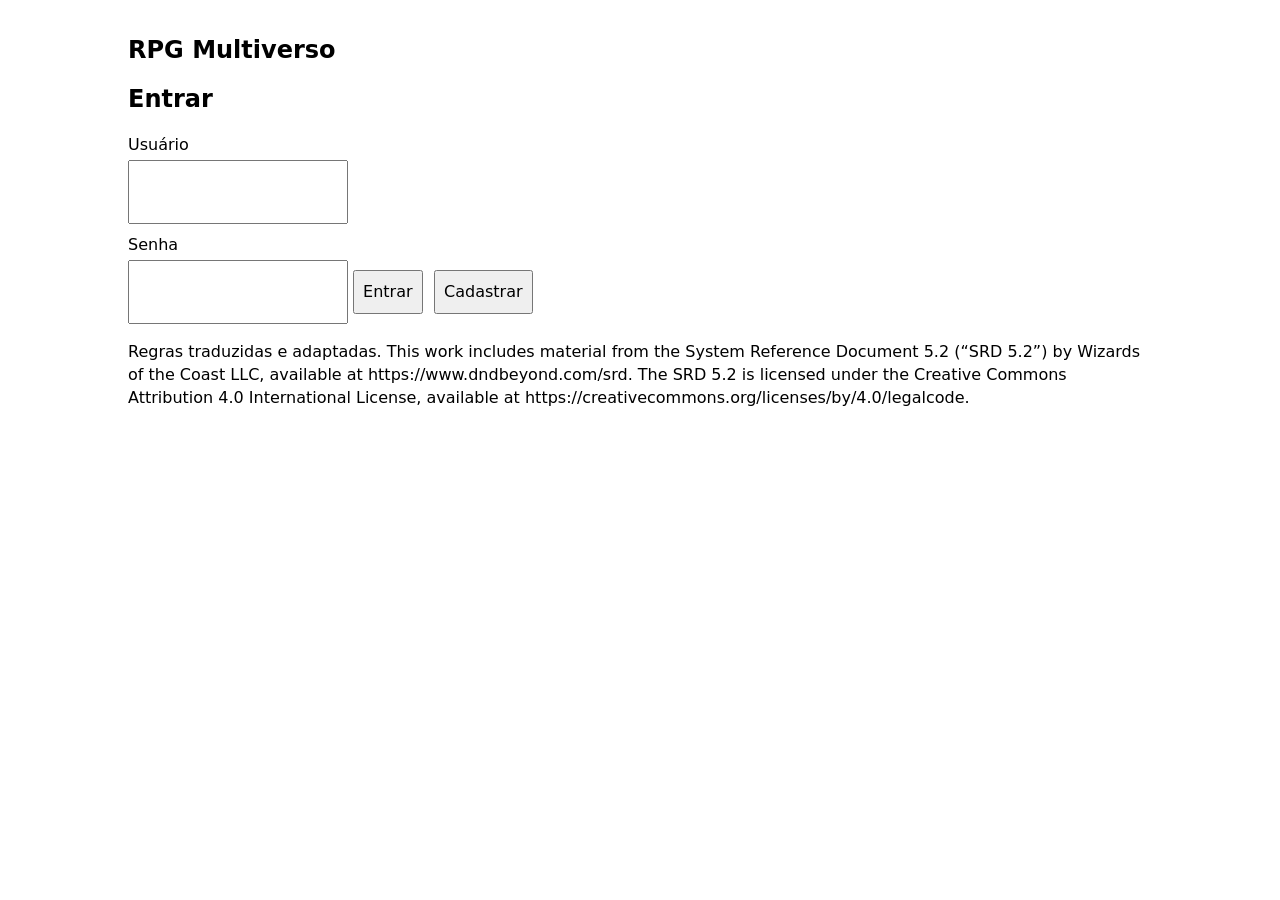
<file: static/index.html>
<!doctype html>
<html lang="pt-BR">
<head>
  <meta charset="utf-8">
  <meta name="viewport" content="width=device-width, initial-scale=1">
  <title>RPG Multiverso</title>
  <link rel="stylesheet" href="/static/styles.css">
</head>
<body>
  <p id="status" role="status"></p>

  <section id="auth">
    <h1>RPG Multiverso</h1>
    <h2>Entrar</h2>
    <form id="auth-form">
      <label for="usuario">Usuário</label>
      <input id="usuario" name="usuario" required minlength="3" maxlength="24" autocomplete="username" autocapitalize="none" spellcheck="false">
      <label for="senha">Senha</label>
      <input id="senha" name="senha" type="password" required minlength="6" maxlength="72" autocomplete="current-password">
      <button type="submit">Entrar</button>
      <button type="button" id="cadastrar">Cadastrar</button>
    </form>
  </section>

  <section id="lobby" hidden>
    <header class="topo">
      <h1>RPG Multiverso</h1>
      <p id="meta"></p>
      <button type="button" id="sair">Sair</button>
      <a href="/changelog">Changelog</a>
    </header>
    <h2>Seus personagens</h2>
    <div id="personagens" class="cards"></div>
    <p><button type="button" id="abrir-ficha">Novo personagem</button></p>
    <h2>Treino e arena</h2>
    <p>
      <label for="treino-personagem">Personagem</label>
      <select id="treino-personagem"></select>
      <label for="treino-nivel">Nível</label>
      <select id="treino-nivel">
        <option value="5">5</option>
        <option value="11">11</option>
        <option value="17">17</option>
      </select>
      <label for="treino-dif">Dificuldade</label>
      <select id="treino-dif">
        <option value="aprendiz">Aprendiz</option>
        <option value="padrao" selected>Padrão</option>
        <option value="mestre">Mestre</option>
      </select>
      <label for="treino-tipo">Oponente</label>
      <select id="treino-tipo">
        <option value="espelho">Espelho</option>
        <option value="tanque">Tanque</option>
        <option value="dano">Dano</option>
        <option value="controle">Controle</option>
        <option value="conjurador">Conjurador</option>
        <option value="transformador">Transformador</option>
      </select>
      <button type="button" id="treinar">Treinar</button>
      <button type="button" id="arena">Arena</button>
    </p>
    <pre id="treino-log" aria-live="polite"></pre>
    <h2>Suas aventuras</h2>
    <div id="aventuras" class="cards"></div>
    <details id="vazias">
      <summary>Missões vazias</summary>
      <div id="aventuras-vazias" class="cards"></div>
    </details>
  </section>

  <dialog id="ficha-dialog" aria-labelledby="ficha-titulo">
    <form id="ficha">
      <h2 id="ficha-titulo">Novo personagem</h2>
      <label for="quero-texto">Quero ser tal personagem</label>
      <input id="quero-texto" maxlength="120" autocomplete="off" placeholder="Descreva o herói, sem precisar do nome">
      <button type="button" id="quero">Sugerir ficha</button>
      <p id="quero-resultado"></p>
      <div id="arquetipo-opcoes" class="arquetipo-opcoes" hidden></div>
      <button type="button" id="nao-e-isso" hidden>Não é isso</button>
      <label for="nome">Nome</label>
      <input id="nome" name="nome" required maxlength="40" autocomplete="off">
      <label for="raca">Raça</label>
      <select id="raca" name="raca"></select>
      <label for="variante">Variante</label>
      <select id="variante" name="variante"></select>
      <label for="origem-id">Origem</label>
      <select id="origem-id" name="origemId"></select>
      <input id="origem" name="origem" required maxlength="80" value="Mercenário" class="visually-hidden" tabindex="-1" aria-hidden="true">
      <label for="classe">Classe</label>
      <select id="classe" name="classe"></select>
      <label for="subclasse">Subclasse</label>
      <select id="subclasse" name="subclasse"></select>
      <label for="via">Via</label>
      <select id="via" name="via"></select>
      <p id="via-dica"></p>
      <label for="traco">Traço de Destino</label>
      <select id="traco" name="traco"></select>
      <label for="conceito">Conceito</label>
      <textarea id="conceito" name="conceito" maxlength="400"></textarea>
      <fieldset>
        <legend>Atributos</legend>
        <p id="pontos">Pontos usados: 27 / 27</p>
        <p id="bonus-origem">Bônus da origem: +2 e +1</p>
        <div class="atributo"><span id="rotulo-forca">Força</span><button type="button" data-step="forca" data-dir="-1" aria-label="Diminuir Força">−</button><input id="forca" data-attr type="number" min="8" max="15" value="15" aria-labelledby="rotulo-forca"><button type="button" data-step="forca" data-dir="1" aria-label="Aumentar Força">+</button><button type="button" data-bonus="forca">+2</button></div>
        <div class="atributo"><span id="rotulo-agilidade">Agilidade</span><button type="button" data-step="agilidade" data-dir="-1" aria-label="Diminuir Agilidade">−</button><input id="agilidade" data-attr type="number" min="8" max="15" value="14" aria-labelledby="rotulo-agilidade"><button type="button" data-step="agilidade" data-dir="1" aria-label="Aumentar Agilidade">+</button><button type="button" data-bonus="agilidade">+1</button></div>
        <div class="atributo"><span id="rotulo-vigor">Vigor</span><button type="button" data-step="vigor" data-dir="-1" aria-label="Diminuir Vigor">−</button><input id="vigor" data-attr type="number" min="8" max="15" value="13" aria-labelledby="rotulo-vigor"><button type="button" data-step="vigor" data-dir="1" aria-label="Aumentar Vigor">+</button><button type="button" data-bonus="vigor">+0</button></div>
        <div class="atributo"><span id="rotulo-percepcao">Percepção</span><button type="button" data-step="percepcao" data-dir="-1" aria-label="Diminuir Percepção">−</button><input id="percepcao" data-attr type="number" min="8" max="15" value="12" aria-labelledby="rotulo-percepcao"><button type="button" data-step="percepcao" data-dir="1" aria-label="Aumentar Percepção">+</button><button type="button" data-bonus="percepcao">+0</button></div>
        <div class="atributo"><span id="rotulo-intelecto">Intelecto</span><button type="button" data-step="intelecto" data-dir="-1" aria-label="Diminuir Intelecto">−</button><input id="intelecto" data-attr type="number" min="8" max="15" value="10" aria-labelledby="rotulo-intelecto"><button type="button" data-step="intelecto" data-dir="1" aria-label="Aumentar Intelecto">+</button><button type="button" data-bonus="intelecto">+0</button></div>
        <div class="atributo"><span id="rotulo-essencia">Essência</span><button type="button" data-step="essencia" data-dir="-1" aria-label="Diminuir Essência">−</button><input id="essencia" data-attr type="number" min="8" max="15" value="8" aria-labelledby="rotulo-essencia"><button type="button" data-step="essencia" data-dir="1" aria-label="Aumentar Essência">+</button><button type="button" data-bonus="essencia">+0</button></div>
      </fieldset>
      <button type="submit">Criar ficha</button>
      <button type="button" id="fechar-ficha">Cancelar</button>
    </form>
  </dialog>

  <section id="jogo" hidden>
    <header class="topo">
      <button type="button" id="inicio">Início</button>
      <h1 id="saga-titulo">Crônica</h1>
      <p id="meta-jogo"></p>
    </header>
    <div class="mesa">
      <div class="coluna-log">
        <h2 class="visually-hidden">Narração</h2>
        <div id="log" tabindex="-1"></div>
        <form id="acao">
          <label for="texto">Sua ação</label>
          <textarea id="texto" name="texto" maxlength="1500"></textarea>
          <button type="submit">Enviar</button>
          <button type="button" id="comecar">Começar de novo</button>
        </form>
      </div>
      <div class="coluna-painel">
        <div role="tablist" aria-label="Informações da mesa">
          <button type="button" role="tab" id="tab-missao" aria-controls="painel-missao" aria-selected="true">Missão</button>
          <button type="button" role="tab" id="tab-ficha" aria-controls="painel-ficha" aria-selected="false">Ficha</button>
          <button type="button" role="tab" id="tab-inventario" aria-controls="painel-inventario" aria-selected="false">Inventário</button>
          <button type="button" role="tab" id="tab-diario" aria-controls="painel-diario" aria-selected="false">Diário</button>
        </div>
        <div role="tabpanel" id="painel-missao" aria-labelledby="tab-missao">
          <p id="objetivo"></p>
          <p id="mundo"></p>
          <h3>Loja</h3>
          <label for="loja-item">Item</label>
          <select id="loja-item">
            <option value="pocao_cura">Poção de Cura (50)</option>
            <option value="pocao_maior">Poção de Cura Maior (200)</option>
            <option value="tonico">Tônico Instável (50)</option>
            <option value="elixir_furia">Elixir de Fúria (80)</option>
            <option value="casa">Casa, descanso seguro (100)</option>
          </select>
          <button type="button" id="comprar">Comprar</button>
          <h3>NPCs</h3>
          <ul id="npcs"></ul>
        </div>
        <div role="tabpanel" id="painel-ficha" aria-labelledby="tab-ficha" hidden>
          <p id="ficha-resumo"></p>
          <p id="ficha-extra"></p>
          <p>
            <label for="asi" id="asi-rotulo" hidden>Atributo da melhoria</label>
            <select id="asi" hidden>
              <option value="forca">Força</option>
              <option value="agilidade">Agilidade</option>
              <option value="vigor">Vigor</option>
              <option value="percepcao">Percepção</option>
              <option value="intelecto">Intelecto</option>
              <option value="essencia">Essência</option>
            </select>
            <button type="button" id="subir" hidden>Subir de nível (+2)</button>
            <button type="button" id="rito" hidden>Cumprir rito de estágio</button>
          </p>
          <p id="vida-rotulo"></p>
          <div class="barra" aria-hidden="true"><span id="vida-barra"></span></div>
          <ul id="atributos-lista"></ul>
        </div>
        <div role="tabpanel" id="painel-inventario" aria-labelledby="tab-inventario" hidden>
          <ul id="inventario"></ul>
          <p id="inventario-vazio">Nenhum item por enquanto.</p>
        </div>
        <div role="tabpanel" id="painel-diario" aria-labelledby="tab-diario" hidden>
          <ul id="diario"></ul>
          <p id="diario-vazio">O diário ainda está em branco.</p>
        </div>
      </div>
    </div>
  </section>
  <footer>
    <p>Regras traduzidas e adaptadas. This work includes material from the System Reference Document 5.2 (“SRD 5.2”) by Wizards of the Coast LLC, available at https://www.dndbeyond.com/srd. The SRD 5.2 is licensed under the Creative Commons Attribution 4.0 International License, available at https://creativecommons.org/licenses/by/4.0/legalcode.</p>
  </footer>
  <script src="/static/app.js"></script>
</body>
</html>
</file>
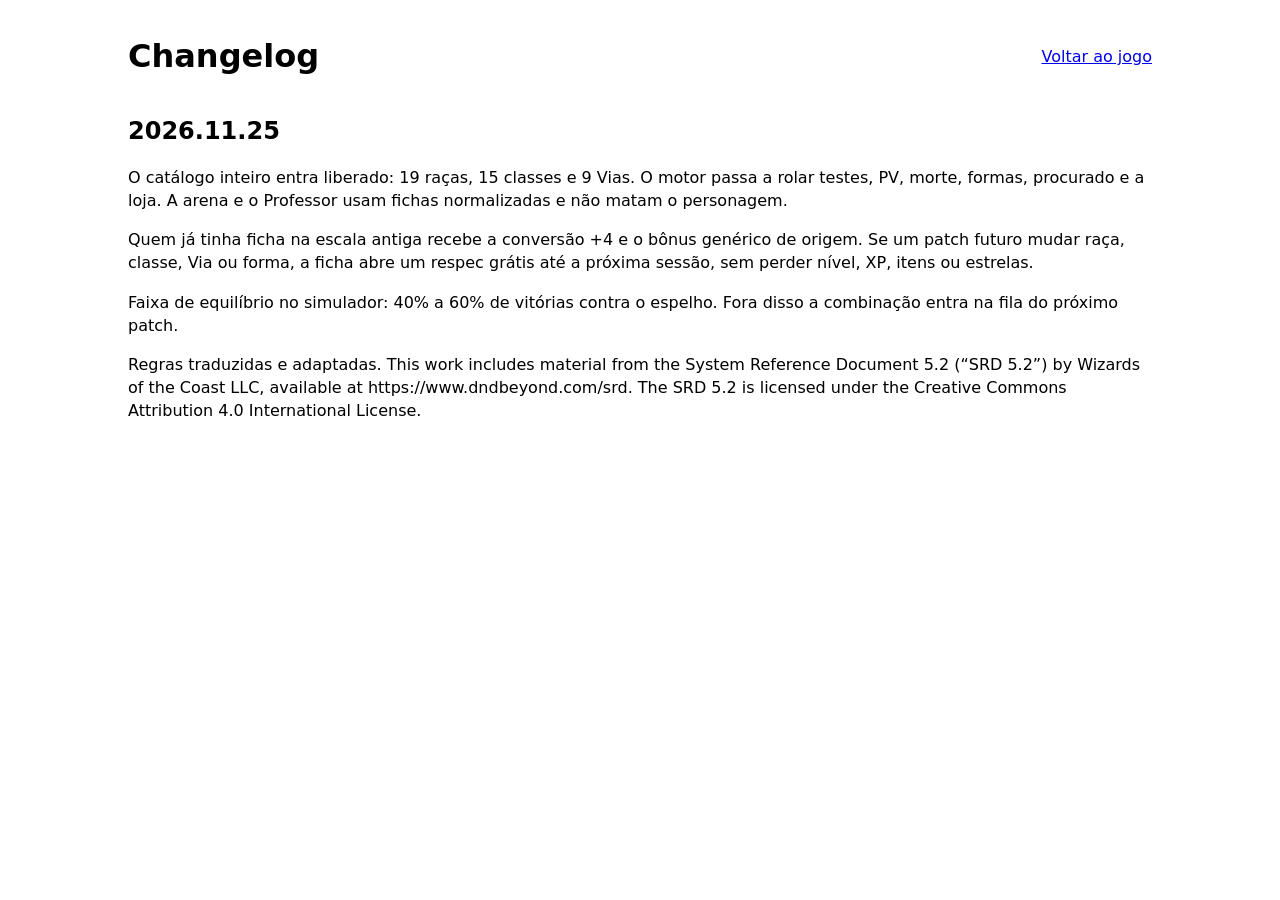
<file: static/changelog.html>
<!doctype html>
<html lang="pt-BR">
<head>
  <meta charset="utf-8">
  <meta name="viewport" content="width=device-width, initial-scale=1">
  <title>Changelog — RPG Multiverso</title>
  <link rel="stylesheet" href="/static/styles.css">
</head>
<body>
  <header class="topo">
    <h1>Changelog</h1>
    <p><a href="/">Voltar ao jogo</a></p>
  </header>
  <article>
    <h2>2026.11.25</h2>
    <p>O catálogo inteiro entra liberado: 19 raças, 15 classes e 9 Vias. O motor passa a rolar testes, PV, morte, formas, procurado e a loja. A arena e o Professor usam fichas normalizadas e não matam o personagem.</p>
    <p>Quem já tinha ficha na escala antiga recebe a conversão +4 e o bônus genérico de origem. Se um patch futuro mudar raça, classe, Via ou forma, a ficha abre um respec grátis até a próxima sessão, sem perder nível, XP, itens ou estrelas.</p>
    <p>Faixa de equilíbrio no simulador: 40% a 60% de vitórias contra o espelho. Fora disso a combinação entra na fila do próximo patch.</p>
  </article>
  <footer>
    <p>Regras traduzidas e adaptadas. This work includes material from the System Reference Document 5.2 (“SRD 5.2”) by Wizards of the Coast LLC, available at https://www.dndbeyond.com/srd. The SRD 5.2 is licensed under the Creative Commons Attribution 4.0 International License.</p>
  </footer>
</body>
</html>
</file>
<file: static/styles.css>
body { font: 16px/1.45 system-ui, sans-serif; margin: 0 auto; max-width: 64rem; padding: 1rem; }
h1, h2, h3 { line-height: 1.2; }
label, button, input, textarea, select { font: inherit; }
label { display: block; margin: 0.6rem 0 0.2rem; }
input, textarea, select, button { padding: 0.5rem; min-height: 2.75rem; }
textarea { width: 100%; min-height: 5rem; }
button { margin: 0.2rem 0.4rem 0.2rem 0; }
button:focus-visible, a:focus-visible, input:focus-visible, textarea:focus-visible, select:focus-visible { outline: 3px solid #0b57d0; outline-offset: 2px; }
[hidden] { display: none !important; }
.topo { display: flex; flex-wrap: wrap; gap: 0.6rem 1rem; align-items: center; justify-content: space-between; }
.cards { display: grid; grid-template-columns: repeat(auto-fill, minmax(14rem, 1fr)); gap: 0.75rem; }
.arquetipo-opcoes { display: grid; grid-template-columns: repeat(auto-fill, minmax(13rem, 1fr)); gap: 0.5rem; max-height: 18rem; overflow: auto; }
.arquetipo-opcoes button { text-align: left; }
.arquetipo-opcoes span { display: block; font-size: 0.85em; }
.card { border: 1px solid #bbb; padding: 0.75rem; background: #fff; }
.card h3 { margin: 0 0 0.3rem; }
.card p { margin: 0.2rem 0; }
.mesa { display: grid; gap: 1rem; }
.coluna-log, .coluna-painel { min-width: 0; }
#log { border: 1px solid #999; min-height: 14rem; max-height: 60vh; overflow: auto; padding: 0.6rem; }
#log p, #treino-log { white-space: pre-wrap; }
.jogador { margin: 0 0 0.4rem; }
.narrador { margin: 0 0 0.8rem; }
.narrando { margin: 0 0 0.8rem; font-style: italic; }
.erro-chat { margin: 0.6rem 0; padding: 0.6rem; background: #fde8e8; color: #7f1d1d; border: 1px solid #b91c1c; font-weight: 600; }
.atributo { display: flex; gap: 0.4rem; align-items: center; margin: 0.3rem 0; }
.atributo span { min-width: 7rem; }
.atributo input { width: 4rem; }
[role="tablist"] { display: flex; flex-wrap: wrap; gap: 0.25rem; }
[role="tab"][aria-selected="true"] { font-weight: 700; border-color: #111; }
.barra { height: 0.6rem; background: #ddd; }
#vida-barra { display: block; height: 100%; background: #9b2c2c; width: 100%; }
.visually-hidden { position: absolute; width: 1px; height: 1px; padding: 0; margin: -1px; overflow: hidden; clip-path: inset(50%); white-space: nowrap; border: 0; }
dialog { border: 1px solid #999; max-width: 32rem; width: calc(100% - 2rem); }
dialog::backdrop { background: rgb(0 0 0 / 40%); }
@media (min-width: 52rem) {
  .mesa { grid-template-columns: minmax(0, 1.6fr) minmax(16rem, 0.8fr); align-items: start; }
}
</file>
